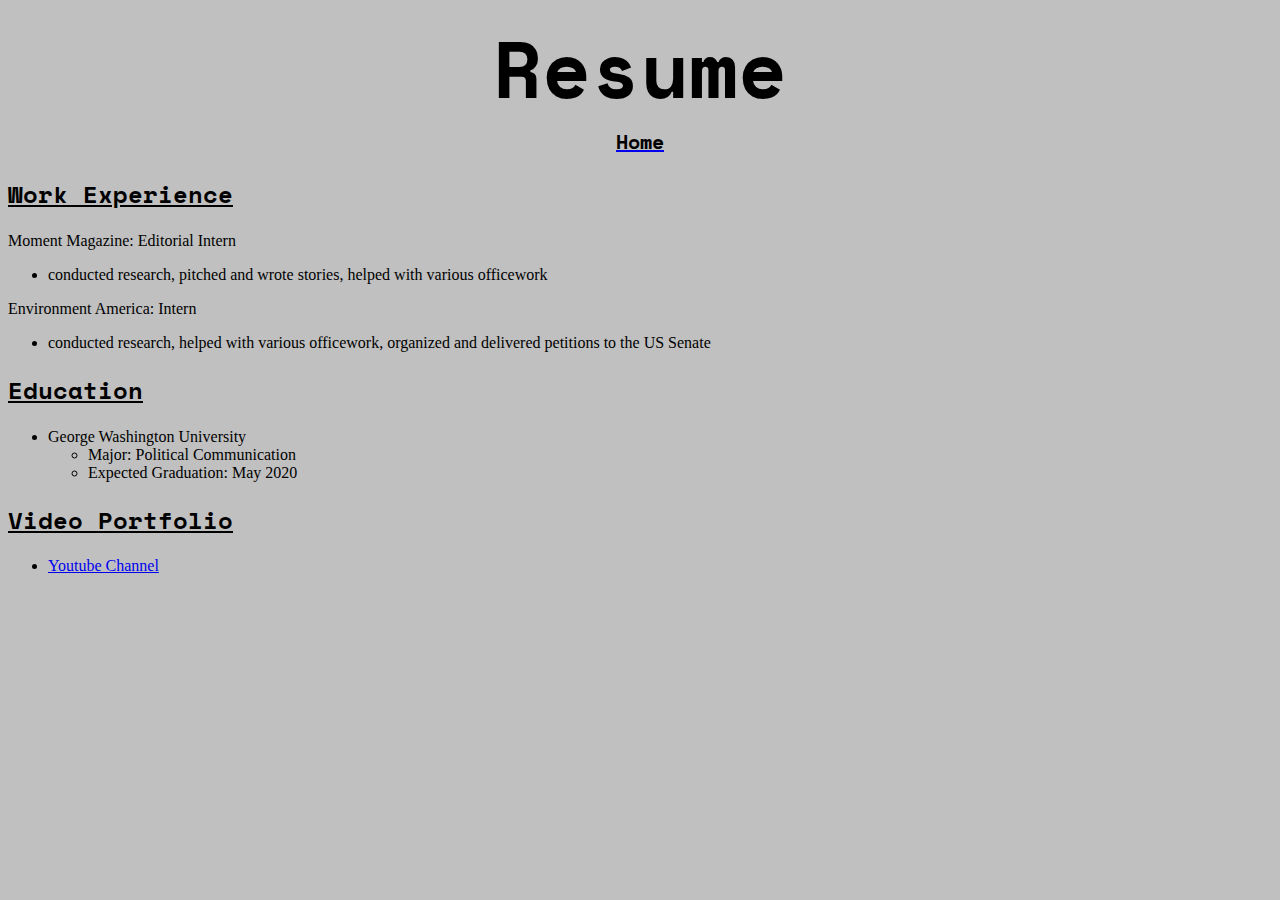
<file: bio.html>
<!DOCTYPE html>

<html>
<head>
  <link href="webpage.css" rel="stylesheet" type="text/css"/>
  <link href="https://fonts.googleapis.com/css?family=Space+Mono" rel="stylesheet">
  <title> Resume </title>
</head>

<body>
  <h1 class="title" id="header"> Resume
   <br>
   <div class="link" id="homepage">
    <a  href="index.html"><p>Home </p></a>
   </div> 
  </h1>
  
  <h2>Work Experience</h2>
  <p>Moment Magazine: Editorial Intern </p>
   <ul><li>conducted research, pitched and wrote stories, helped with various officework</li></ul>
  <p> Environment America: Intern</p>
   <ul><li>conducted research, helped with various officework, organized and delivered petitions to the US Senate</li></ul>
  
  <h2>Education</h2>
  <ul>
    <li>George Washington University</li>
      <ul> 
        <li>Major: Political Communication</li>
        <li> Expected Graduation: May 2020</li>
      </ul>
  </ul>
  
  <h2> Video Portfolio</h2>
  <ul><li><a href="https://www.youtube.com/channel/UCm0u38X1LZ8_eQcbKmELOcA?view_as=subscriber">Youtube Channel</a></li></ul>
  
</body>

</html>
</file>
<file: webpage.css>
p {
    color: black;
    margin: 0px;
  }


  #box {
    font-size: 80px; color: aqua;
    border: 2px solid black;
    height: 200px;
    display: inline-block;
    margin: 0px;
    width: 84%;
  }

  #header{
    font-size: 80px;
    font-family: 'Space Mono', monospace;
  }
  .title{
   text-align: center;
   position: relative;
   top: 0px;
   margin: 0px;
   font-family: 'Space Mono', monospace;
   kerning: -5px;
  }

  h2{
    text-decoration: underline;
    font-family: 'Space Mono', monospace;
  }
body{
  background-color: silver;
}

#link{
  color: blue;
}

img{
  height: 200px;
  width: 15%;
  border: solid 2px black;
}

.pic{
  border: 0px;
  margin: 3px;
  width: 19%;
  height: 200px;
}

.link{
  text-align: center;
  position: relative;
  bottom: 60px;
  font-size: 20px;
  font-family: 'Space Mono', monospace;
  width: 100%;
}

#homepage{
  position: relative;
  bottom: 0px;
  font-family: 'Space Mono', monospace;
}
</file>
